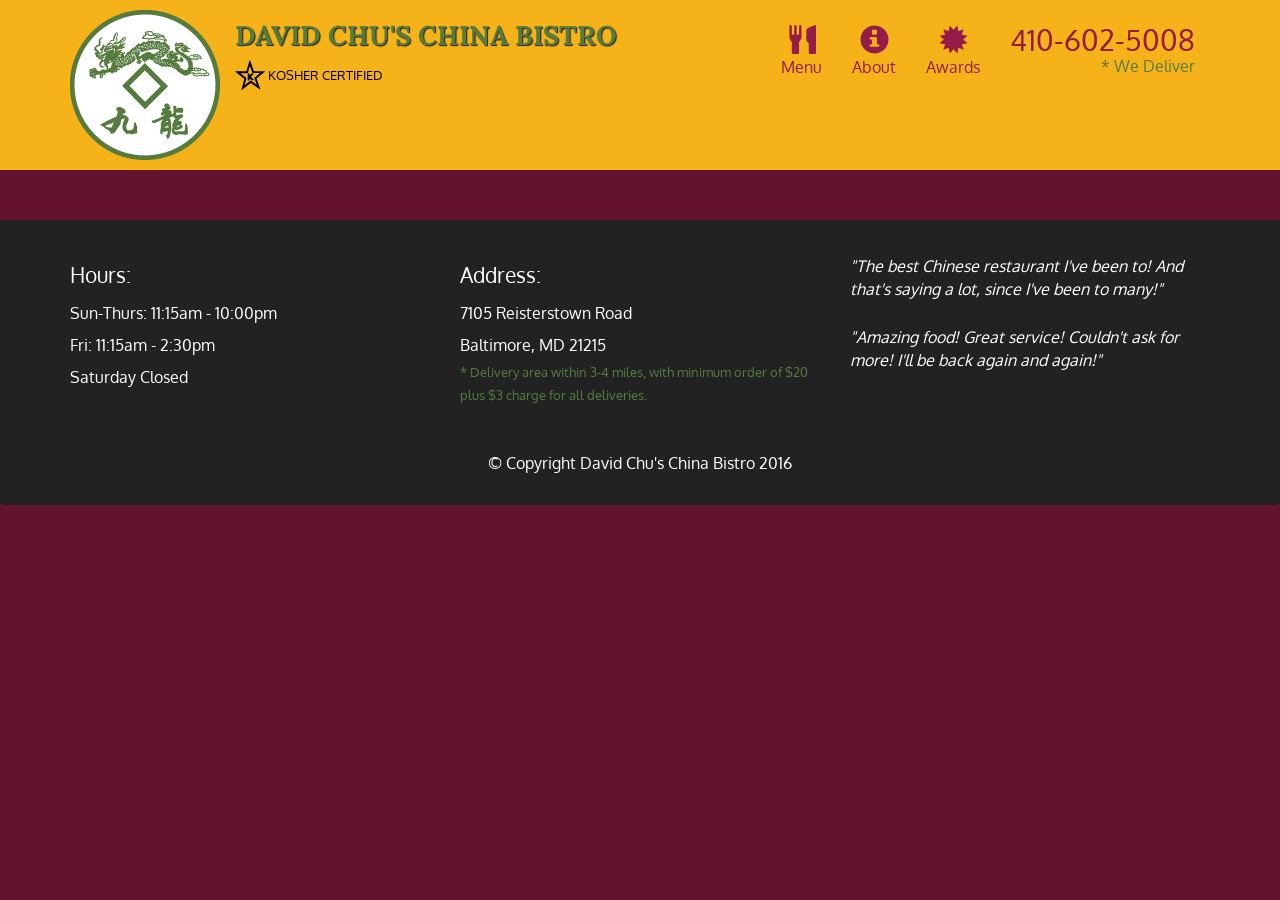
<file: New folder1/index.html>
<!doctype html>
<html lang="en">
  <head>
    <meta charset="utf-8">
    <meta http-equiv="X-UA-Compatible" content="IE=edge">
    <meta name="viewport" content="width=device-width, initial-scale=1">
    <title>David Chu's China Bistro</title>
    <link rel="stylesheet" href="css/bootstrap.min.css">
    <link rel="stylesheet" href="css/styles.css">
    <link href='https://fonts.googleapis.com/css?family=Oxygen:400,300,700' rel='stylesheet' type='text/css'>
    <link href='https://fonts.googleapis.com/css?family=Lora' rel='stylesheet' type='text/css'>
  </head>
<body>
  <header>
    <nav id="header-nav" class="navbar navbar-default">
      <div class="container">
        <div class="navbar-header">
          <a href="index.html" class="pull-left visible-md visible-lg">
            <div id="logo-img" alt="Logo image"></div>
          </a>

          <div class="navbar-brand">
            <a href="index.html"><h1>David Chu's China Bistro</h1></a>
            <p>
              <img src="images/star-k-logo.png" alt="Kosher certification">
              <span>Kosher Certified</span>
            </p>
          </div>

          <button id="navbarToggle" type="button" class="navbar-toggle collapsed" data-toggle="collapse" data-target="#collapsable-nav" aria-expanded="false">
            <span class="sr-only">Toggle navigation</span>
            <span class="icon-bar"></span>
            <span class="icon-bar"></span>
            <span class="icon-bar"></span>
          </button>
        </div>
        
        <div id="collapsable-nav" class="collapse navbar-collapse">
           <ul id="nav-list" class="nav navbar-nav navbar-right">
            <li id="navHomeButton" class="visible-xs active">
              <a href="index.html">
                <span class="glyphicon glyphicon-home"></span> Home</a>
            </li>
            <li id="navMenuButton">
              <a href="#" onclick="$dc.loadMenuCategories();">
                <span class="glyphicon glyphicon-cutlery"></span><br class="hidden-xs"> Menu</a>
            </li>
            <li>
              <a href="#">
                <span class="glyphicon glyphicon-info-sign"></span><br class="hidden-xs"> About</a>
            </li>
            <li>
              <a href="#">
                <span class="glyphicon glyphicon-certificate"></span><br class="hidden-xs"> Awards</a>
            </li>
            <li id="phone" class="hidden-xs">
              <a href="tel:410-602-5008">
                <span>410-602-5008</span></a><div>* We Deliver</div>
            </li>
          </ul><!-- #nav-list -->
        </div><!-- .collapse .navbar-collapse -->
      </div><!-- .container -->
    </nav><!-- #header-nav -->
  </header>

  <div id="call-btn" class="visible-xs">
    <a class="btn" href="tel:410-602-5008">
    <span class="glyphicon glyphicon-earphone"></span>
    410-602-5008
    </a>
  </div>
  <div id="xs-deliver" class="text-center visible-xs">* We Deliver</div>

  <div id="main-content" class="container"></div>

  <footer class="panel-footer">
    <div class="container">
      <div class="row">
        <section id="hours" class="col-sm-4">
          <span>Hours:</span><br>
          Sun-Thurs: 11:15am - 10:00pm<br>
          Fri: 11:15am - 2:30pm<br>
          Saturday Closed
          <hr class="visible-xs">
        </section>
        <section id="address" class="col-sm-4">
          <span>Address:</span><br>
          7105 Reisterstown Road<br>
          Baltimore, MD 21215
          <p>* Delivery area within 3-4 miles, with minimum order of $20 plus $3 charge for all deliveries.</p>
          <hr class="visible-xs">
        </section>
        <section id="testimonials" class="col-sm-4">
          <p>"The best Chinese restaurant I've been to! And that's saying a lot, since I've been to many!"</p>
          <p>"Amazing food! Great service! Couldn't ask for more! I'll be back again and again!"</p>
        </section>
      </div>
      <div class="text-center">&copy; Copyright David Chu's China Bistro 2016</div>
    </div>
  </footer>

  <!-- jQuery (Bootstrap JS plugins depend on it) -->
  <script src="js/jquery-2.1.4.min.js"></script>
  <script src="js/bootstrap.min.js"></script>
  <script src="js/ajax-utils.js"></script>
  <script src="js/script.js"></script>
</body>
</html>
</file>
<file: New folder1/css/styles.css>
body {
  font-size: 16px;
  color: #fff;
  background-color: #61122f;
  font-family: 'Oxygen', sans-serif;
}

/** HEADER **/
#header-nav {
  background-color: #f6b319;
  border-radius: 0;
  border: 0;
}

#logo-img {
  background: url('../images/restaurant-logo_large.png') no-repeat;
  width: 150px;
  height: 150px;
  margin: 10px 15px 10px 0;
}

.navbar-brand {
  padding-top: 25px;
}
.navbar-brand h1 { /* Restaurant name */
  font-family: 'Lora', serif;
  color: #557c3e;
  font-size: 1.5em;
  text-transform: uppercase;
  font-weight: bold;
  text-shadow: 1px 1px 1px #222;
  margin-top: 0;
  margin-bottom: 0;
  line-height: .75;
}
.navbar-brand a:hover, .navbar-brand a:focus {
  text-decoration: none;
}
.navbar-brand p { /* Kosher cert */
  color: #000;
  text-transform: uppercase;
  font-size: .7em;
  margin-top: 15px;
}
.navbar-brand p span { /* Star-K */
  vertical-align: middle;
}

#nav-list {
  margin-top: 10px;
}
#nav-list a {
  color: #951C49;
  text-align: center;
}
#nav-list a:hover {
  background: #E7E7E7;
}
#nav-list a span {
  font-size: 1.8em;
}

#phone {
  margin-top: 5px;
}
#phone a { /* Phone number */
  text-align: right;
  padding-bottom: 0;
}
#phone div { /* We Deliver */
  color: #557c3e;
  text-align: right;
  padding-right: 15px;
}

.navbar-header button.navbar-toggle, .navbar-header .icon-bar {
  border: 1px solid #61122f;
}
.navbar-header button.navbar-toggle {
  clear: both;
  margin-top: -30px;
}
/* END HEADER */

/* FOOTER */
.panel-footer {
  margin-top: 30px;
  padding-top: 35px;
  padding-bottom: 30px;
  background-color: #222;
  border-top: 0;
}
.panel-footer div.row {
  margin-bottom: 35px;
}
#hours, #address {
  line-height: 2;
}
#hours > span, #address > span {
  font-size: 1.3em;
}
#address p {
  color: #557c3e;
  font-size: .8em;
  line-height: 1.8;
}
#testimonials {
  font-style: italic;
}
#testimonials p:nth-child(2) {
  margin-top: 25px;
}
/* END FOOTER */



/* HOME PAGE */
.container .jumbotron {
  box-shadow: 0 0 50px #3F0C1F;
  border: 2px solid #3F0C1F;
}

#menu-tile, #specials-tile, #map-tile {
  height: 250px;
  width: 100%;
  margin-bottom: 15px;
  position: relative;
  border: 2px solid #3F0C1F;
  overflow: hidden;
}
#menu-tile:hover, #specials-tile:hover, #map-tile:hover {
  box-shadow: 0 1px 5px 1px #cccccc;
}
#menu-tile {
  background: url('../images/menu-tile.jpg') no-repeat;
  background-position: center;
}
#specials-tile {
  background: url('../images/specials-tile.jpg') no-repeat;
  background-position: center;
}
#menu-tile span, #specials-tile span, #map-tile span {
  position: absolute;
  bottom: 0;
  right: 0;
  width: 100%;
  text-align: center;
  font-size: 1.6em;
  text-transform: uppercase;
  background-color: #000;
  color: #fff;
  opacity: .8;
}
/* END HOME PAGE */

/* MENU CATEGORIES PAGE */
.category-tile { 
  position: relative;
  border: 2px solid #3F0C1F;
  overflow: hidden;
  width: 200px;
  height: 200px;
  margin: 0 auto 15px;
}
.category-tile span {
  position: absolute;
  bottom: 0;
  right: 0;
  width: 100%;
  text-align: center;
  font-size: 1.2em;
  text-transform: uppercase;
  background-color: #000;
  color: #fff;
  opacity: .8;
}
.category-tile:hover {
  box-shadow: 0 1px 5px 1px #cccccc;
}

#menu-categories-title + div {
  margin-bottom: 50px;
}
/* END MENU CATEGORIES PAGE */

/* SINGLE CATEGORY PAGE */
.menu-item-tile {
  margin-bottom: 25px;
}
.menu-item-tile hr {
  width: 80%;
}
.menu-item-tile .menu-item-price {
  font-size: 1.1em;
  text-align: right;
  margin-top: -15px;
  margin-right: -15px;
}
.menu-item-tile .menu-item-price span {
  font-size: .6em;
}
.menu-item-photo {
  position: relative;
  border: 2px solid #3F0C1F; 
  overflow: hidden;
  padding: 0;
  margin-right: -15px;
  margin-left: auto;
  margin-bottom: 20px;
  max-width: 250px;
}
.menu-item-photo div {
  position: absolute;
  bottom: 0;
  right: 0;
  width: 80px;
  background-color: #557c3e;
  text-align: center;
}
.menu-item-description {
  padding-right: 30px;
}
h3.menu-item-title {
  margin: 0 0 10px;
}
.menu-item-details {
  font-size: .9em;
  font-style: italic;
}
/* END SINGLE CATEGORY PAGE */


/********** Large devices only **********/
@media (min-width: 1200px) {
  .container .jumbotron {
    background: url('../images/jumbotron_1200.jpg') no-repeat;
    height: 675px;
  }
}

/********** Medium devices only **********/
@media (min-width: 992px) and (max-width: 1199px) {
  /* Header */
  #logo-img {
    background: url('../images/restaurant-logo_medium.png') no-repeat;
    width: 100px;
    height: 100px;
    margin: 5px 5px 5px 0;
  }
  /* End Header */

  /* Home Page */
  .container .jumbotron {
    background: url('../images/jumbotron_992.jpg') no-repeat;
    height: 558px;
  }
  /* End Home Page */
}

/********** Small devices only **********/
@media (min-width: 768px) and (max-width: 991px) {
  /* Home Page */
  .container .jumbotron {
    background: url('../images/jumbotron_768.jpg') no-repeat;
    height: 432px;
  }
  /* End Home Page */
}

/********** Extra small devices only **********/
@media (max-width: 767px) {
  /* Header */
  .navbar-brand {
    padding-top: 10px;
    height: 80px;
  }
  .navbar-brand h1 { /* Restaurant name */
    padding-top: 10px;
    font-size: 5vw; /* 1vw = 1% of viewport width */
  }
  .navbar-brand p { /* Kosher cert */
    font-size: .6em;
    margin-top: 12px;
  }
  .navbar-brand p img { /* Star-K */
    height: 20px;
  }

  #collapsable-nav a { /* Collapsed nav menu text */
    font-size: 1.2em;
  }
  #collapsable-nav a span { /* Collapsed nav menu glyph */
    font-size: 1em;
    margin-right: 5px;
  }

  #call-btn > a {
    font-size: 1.5em;
    display: block;
    margin: 0 20px;
    padding: 10px;
    border: 2px solid #fff;
    background-color: #f6b319;
    color: #951c49;
  }
  #xs-deliver {
    margin-top: 5px;
    font-size: .7em;
    letter-spacing: .1em;
    text-transform: uppercase;
  }
  /* End Header */

  /* Footer */
  .panel-footer section {
    margin-bottom: 30px;
    text-align: center;
  }
  .panel-footer section:nth-child(3) {
    margin-bottom: 0; /* margin already exists on the whole row */
  }
  .panel-footer section hr {
    width: 50%;
  }
  /* End Footer */

  /* Home Page */
  .container .jumbotron {
    margin-top: 30px;
    padding: 0;
  }
  #menu-tile, #specials-tile {
    width: 360px;
    margin: 0 auto 15px;
  }

  .menu-item-photo {
    margin-right: auto;
  }
  .menu-item-tile .menu-item-price {
    text-align: center;
  }
  .menu-item-description {
    text-align: center;;
  }
}


/********** Super extra small devices Only :-) (e.g., iPhone 4) **********/
@media (max-width: 479px) {
  /* Header */
  .navbar-brand h1 { /* Restaurant name */
    padding-top: 5px;
    font-size: 6vw;
  }
  /* End Header */
  
  /* Home page */
  #menu-tile, #specials-tile {
    width: 280px;
    margin: 0 auto 15px;
  }

  .col-xxs-12 {
    position: relative;
    min-height: 1px;
    padding-right: 15px;
    padding-left: 15px;
    float: left;
    width: 100%;
  }
}
</file>
